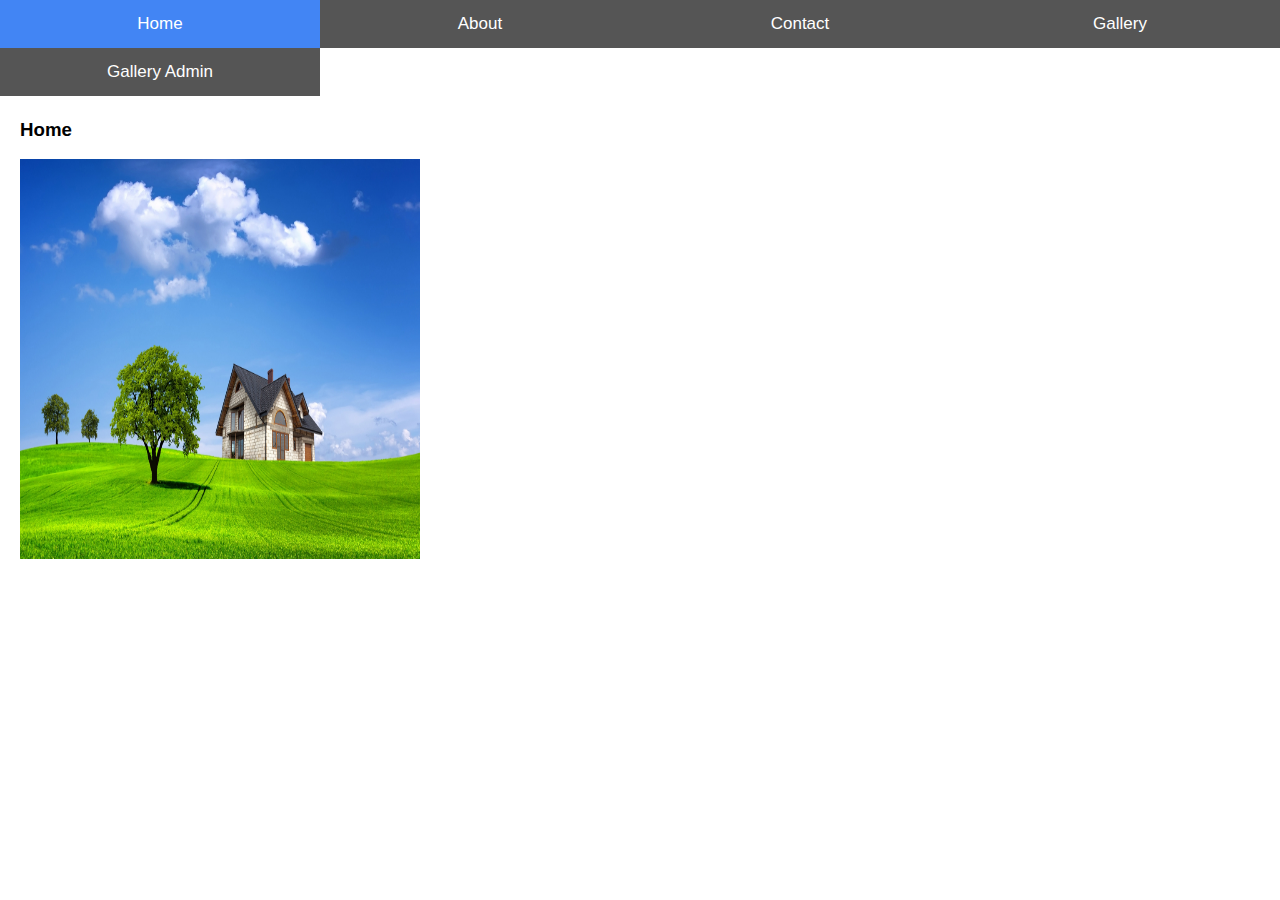
<file: Gallery-Admin/index.html>
<!DOCTYPE html>
<html>
<head>
<meta name="viewport" content="width=device-width, initial-scale=1">
<link rel="stylesheet" type="text/css" href="style.css">
</head>
<body>
<button class="tablink" onclick="openPage('Home', this, '#4285F4')" id="defaultOpen">Home</button>
<button class="tablink" onclick="openPage('About Me', this, '#DB4437')">About</button>
<button class="tablink" onclick="openPage('Contact', this, '#F4B400')">Contact</button>
<button class="tablink" onclick="openPage('Gallery', this, '#0F9D58');displayImages()">Gallery</button>
<button class="tablink" onClick="openGalleryAdminPage()"> Gallery Admin </button>
<div id="Home" class="tabcontent">
	<h3>Home</h3>
	<img src="home.jpg"/>
</div>
<div id="About Me" class="tabcontent">
	<h3>About me</h3>
	<p>
		I am Preetham, currently doing internship at ZeMoSo labs. I like to spend my time playing ctf's. I upload videos on Abacus on YouTube.
	</p>
</div>
<div id="Contact" class="tabcontent">
	<div class="container">
		<div style="text-align:center">
			<h2>Contact Me</h2>
		</div>
		<div class="row">
			<div class="column">
				<form name="contactForm">
					<label for="name">Name</label>
					<br>	</br>
					<input type="text" id="name" name="name" placeholder="Your name..">
					<br>	</br>
					<label for="country">Country</label>
					<br>	</br>
					<select id="country" name="country">
						<option value="India">Australia</option>
						<option value="canada">Canada</option>
						<option value="usa">USA</option>
					</select>
					<br>	</br>
					<label for="email-id"> Email </label>
					<br>	</br>
					<input type="text" id="email" name="email">
					<br>	</br>
					<input type="submit" value="Submit">
				</form>
			</div>
		</div>
	</div>
</div>
<div id="Gallery" class="tabcontent">
	<h3 style="text-align:center">Gallery</h3>
	<div class="gallery_row">
		<div class="gallery_column" id="newImage">
  <!--
			<img src="home.jpg">
			<img src="home.jpg">
			<img src="home.jpg">
			<img src="home.jpg">
			<img src="home.jpg">
			<img src="home.jpg">
			<img src="home.jpg">
			<img src="home.jpg">
			<img src="home.jpg">
			<img src="home.jpg">
			<img src="home.jpg">
			<img src="home.jpg">
			<img src="https://tinyurl.com/y968wz7h">
			<img src="https://tinyurl.com/y968wz7h">
   -->
		</div>

	</div>
</div>
<script type="text/javascript" src="script.js"> </script>
</body>
</html>
</file>
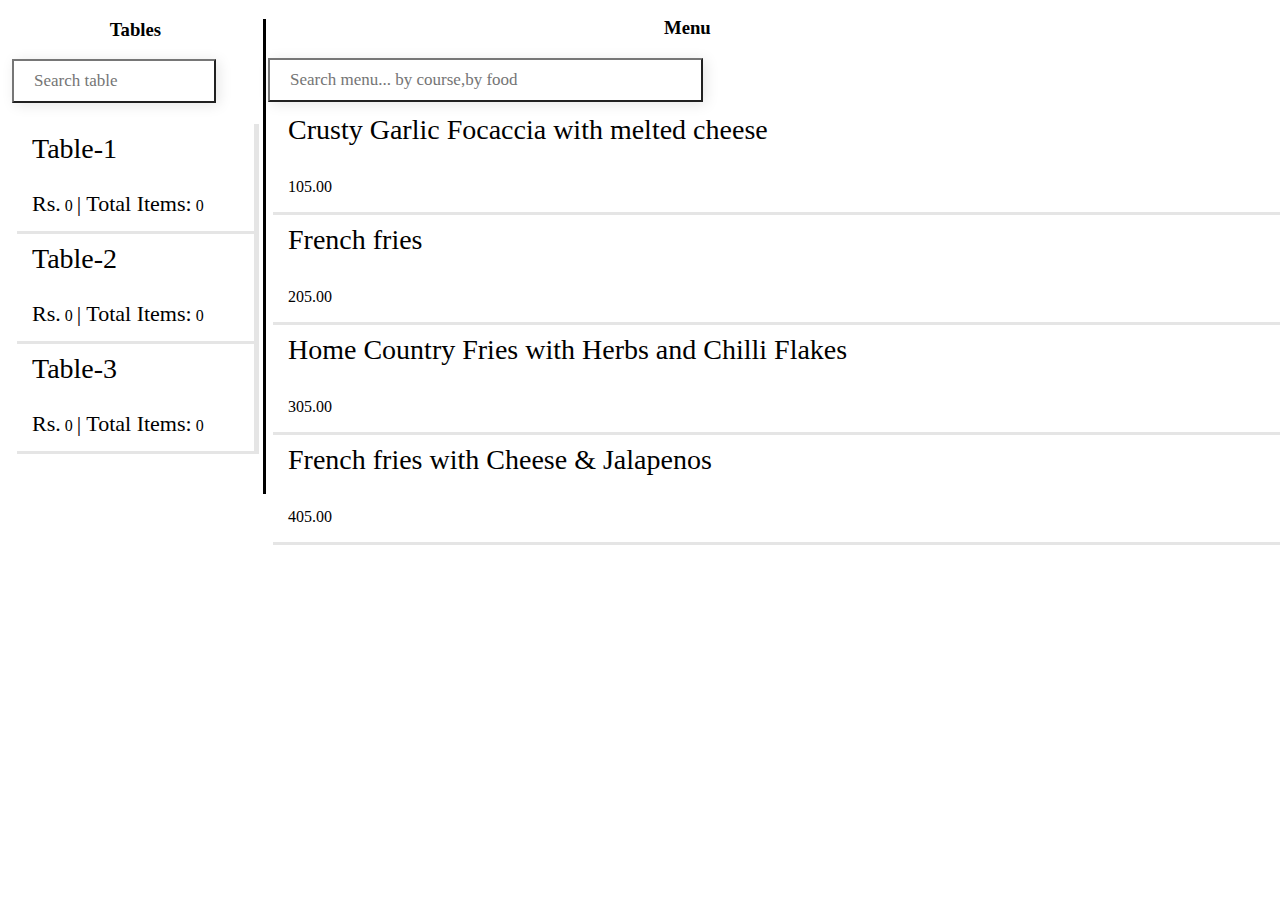
<file: Restaurant/index.html>
<!DOCTYPE html>
<html>
<head>
<meta name="viewport" content="width=device-width, initial-scale=1">
<link rel="stylesheet" type="text/css" href="style.css">
</head>
<div class="tables">
	<h3 style="text-align:center"> Tables </h3>
	<input type="search" id="tableName" placeholder="Search table" onkeyup="searchTable()">
	<br>
	</br>
	<div class="table-names" id="table1" ondrop="drop(event, this)" ondragover="allowDrop(event)" onclick="getOrderDetails(table1, this)">
		<label for="table1" style="font-size: 28px">Table-1</label>
		<br>
		</br>
		Rs.<label for="rs" id="bill"> 0 </label> | Total Items:<label for="items" id="itemCount"> 0 </label>
	</div>
	<div class="table-names" id="table2" ondrop="drop(event, this)" ondragover="allowDrop(event)" onclick="getOrderDetails(table2, this)">
		<label for="table2" style="font-size: 28px"> Table-2</label>
		<br>
		</br>
		Rs.<label for="rs" id="bill"> 0 </label> | Total Items:<label for="items" id="itemCount"> 0 </label>
	</div>
	<div class="table-names" id="table3" ondrop="drop(event, this)" ondragover="allowDrop(event)" onclick="getOrderDetails(table3, this)">
		<label for="table3" style="font-size: 28px">Table-3</label>
		<br>
		</br>
		Rs.<label for="rs" id="bill"> 0 </label> | Total Items:<label for="items" id="itemCount"> 0 </label></span>
	</div>
</div>
<div class="menu">
	<h3> Menu </h3>
	<input type="search" id="searchMenu" placeholder="Search menu... by course,by food" onkeyup="searchMenu()">
	<div class="menu-names" id="menu1" draggable="true" ondragstart="drag(event)">
		<label for="tableName" id="dish" style="font-size: 28px">Crusty Garlic Focaccia with melted cheese </label>
		<br>
		</br>
		<label for="rs" id="cost"> 105.00 </label>
	</div>
	<div class="menu-names" id="menu2" draggable="true" ondragstart="drag(event)">
		<label for="tableName" id="dish" style="font-size: 28px">French fries </label>
		<br>
		</br>
		<label for="rs" id="cost"> 205.00 </label>
	</div>
	<div class="menu-names" id="menu3" draggable="true" ondragstart="drag(event)">
		<label for="tableName" id="dish" style="font-size: 28px">Home Country Fries with Herbs and Chilli Flakes </label>
		<br>
		</br>
		<label for="rs" id="cost"> 305.00 </label>
	</div>
	<div class="menu-names" id="menu4" draggable="true" ondragstart="drag(event)">
		<label for="tableName" id="dish" style="font-size: 28px">French fries with Cheese & Jalapenos </label>
		<br>
		</br>
		<label for="rs" id="cost"> 405.00 </label>
	</div>
</div>
<div id="myModal" class="modal">
	<!-- Modal content -->
	<div class="modal-content">
		<div class="modal-header">
			<span class="close">&times;</span>
			<p id="orderHeading">
			</p>
		</div>
		<div class="modal-body">
			<table id="tableData" style="width: 100%">
			<tr>
				<tbody id="popup-body">
				</tbody>
			</tr>
			</table>
			<label id="totalcost" class="totalcost"></label>
		</div>
		<div class="modal-footer" id="closeSession">
		
		</div>
	</div>
</div>
	<script type="text/javascript" src="script.js"> </script>
	</html>
</file>
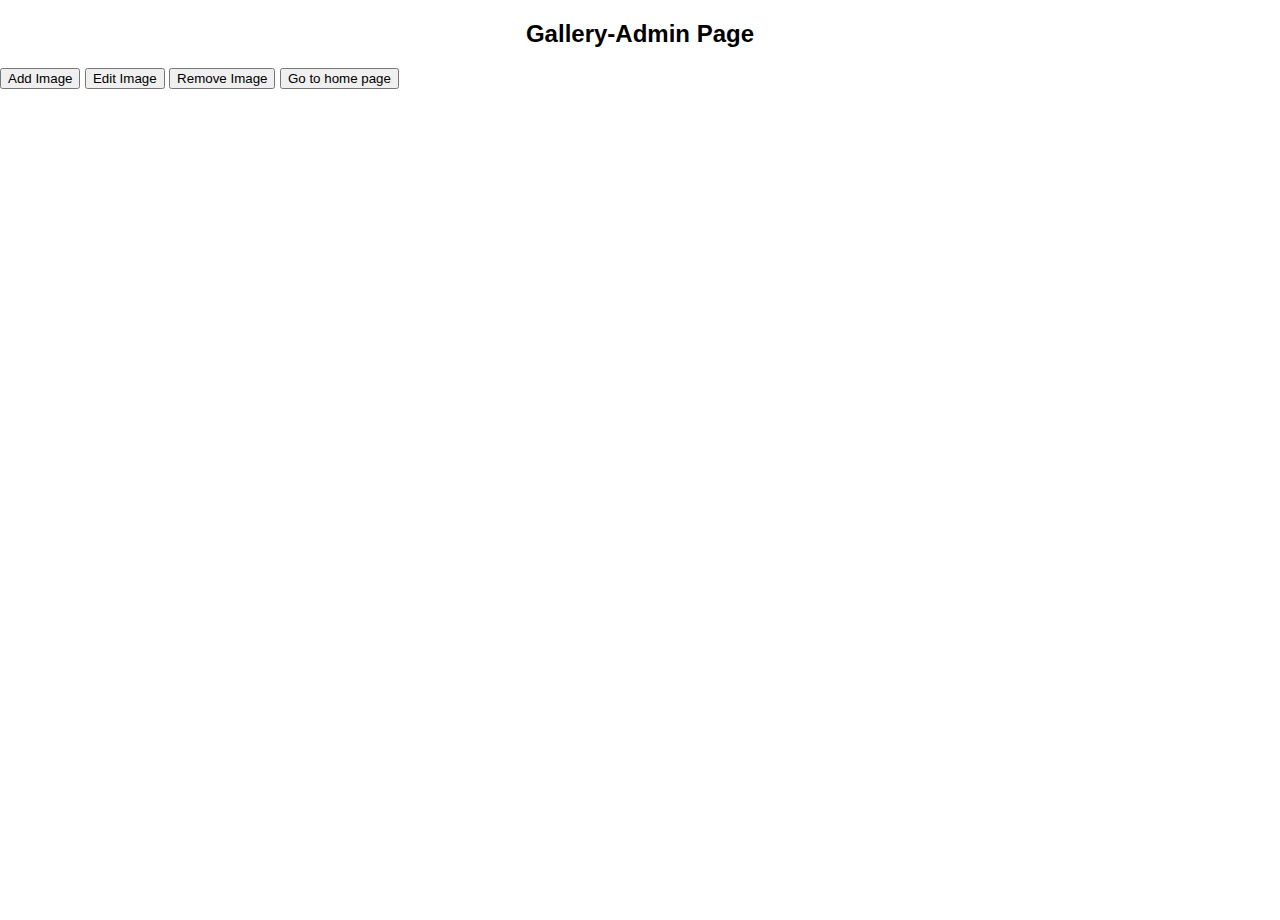
<file: Gallery-Admin/gallery-admin.html>
<!DOCTYPE html>
<html>
<head>
<script type="text/javascript" src="script.js"> </script>
<meta name="viewport" content="width=device-width, initial-scale=1">
<link rel="stylesheet" type="text/css" href="style.css">
</head>
<body onload=storeImage()>
<h2 style="text-align: center"> Gallery-Admin Page </h2>
<button onclick="displayImageForm()">Add Image</button>
<button onclick="displayEditForm()">Edit Image</button>
<button onclick="displayRemoveForm()">Remove Image</button>
<button onclick="openHomePage()">Go to home page</button>

<br>
<form name="imageAddForm" id="imageAddForm" onsubmit="validateImageForm(); return false;">
	<div id="imageForm" style="display: none">
		<div>
			<label for="src">src&nbsp;&nbsp;&nbsp;&nbsp;&nbsp;&nbsp;&nbsp;&nbsp;&nbsp;&nbsp;&nbsp;&nbsp;&nbsp;&nbsp;</label>
			<input type="text" id="newSrc" name="src" placeholder="source url of image">
			<br><br>
			<label for="name">Name&nbsp;&nbsp;&nbsp;&nbsp;&nbsp;&nbsp;&nbsp;&nbsp;&nbsp;&nbsp;</label>
			<input type="text" id="newName" name="name" placeholder="Image name..">
			<br><br>
			<label for="information">Information&nbsp;&nbsp; </label>
			<input type="text" id="newInformation" name="information">
			<br><br>
			<label for="uploadedDate">Upload Date </label>
			<input type="date" id="newUploadedDate" name="uploadedDate" placeholder="Date">
			<br><br>
			<input type="submit" value="Submit">
		</div>
	</div>
</form>
<form action="" name="imageRemoveForm" onsubmit="removeImage(); return false;">
	<div id="imageRemoveForm" style="display: none">
		<div>
			<label for="src">src&nbsp;&nbsp;&nbsp;&nbsp;&nbsp;&nbsp;&nbsp;&nbsp;&nbsp;&nbsp;&nbsp;&nbsp;&nbsp;&nbsp;</label>
			<input type="text" id="removeSrc" name="src" placeholder="source url of image">
			<br><br>
			<label for="name">Name&nbsp;&nbsp;&nbsp;&nbsp;&nbsp;&nbsp;&nbsp;&nbsp;&nbsp;&nbsp;</label>
			<input type="text" id="removeName" name="name" placeholder="Image name..">
			<br><br>
			<input type="submit" value="Submit">
		</div>
	</div>
</form>
<form action="" name="imageEditForm" onsubmit="editImage();return false;">
	<div id="imageEditForm" style="display: none">
		<div>
			<p>
				 Given a image name, change its corresponding details
			</p>
			<label for="name">Name&nbsp;&nbsp;&nbsp;&nbsp;&nbsp;&nbsp;&nbsp;&nbsp;&nbsp;&nbsp;&nbsp;&nbsp;&nbsp;&nbsp;&nbsp;&nbsp;&nbsp;&nbsp;&nbsp;&nbsp;</label>
			<input type="text" id="editName" name="name" placeholder="Image name..">
			<br><br>
			<label for="src">New Src&nbsp;&nbsp;&nbsp;&nbsp;&nbsp;&nbsp;&nbsp;&nbsp;&nbsp;&nbsp;&nbsp;&nbsp;&nbsp;&nbsp;&nbsp;</label>
			<input type="text" id="editSrc" name="src" placeholder="source url of image">
			<br><br>
			<label for="src">Edit Information&nbsp;&nbsp;&nbsp;&nbsp;</label>
			<input type="text" id="editInformation" name="src" placeholder="information about image">
			<br><br>
			<label for="src">New Date&nbsp;&nbsp;&nbsp;&nbsp;&nbsp;&nbsp;&nbsp;&nbsp;&nbsp;&nbsp;&nbsp;&nbsp;&nbsp;&nbsp;</label>
			<input type="date" id="editDate" name="src">
			<br><br>
			<input type="submit" value="Submit">
		</div>
	</div>
</form>
</body>
</html>
</file>
<file: Gallery-Admin/style.css>
* {box-sizing: border-box;}

/* Set height of body and the document to 100% */
body, html {
  height: 100%;
  margin: 0;
  font-family: Arial;
}

/* Style tab links */
.tablink {
  background-color: #555;
  color: white;
  float: left;
  border: none;
  outline: none;
  cursor: pointer;
  padding: 14px 16px;
  font-size: 17px;
  width: 25%;
}

.tablink:hover {
  background-color: #777;
}

/* Style the tab content (and add height:100% for full page content) */
.tabcontent {
  color: black;
  display: none;
  padding: 100px 20px;
  height: 100%;
}
.gallery_row {
  display: flex;
  flex-wrap: wrap;
  padding: 0 4px;
}

/* Create two equal columns that sits next to each other */
.gallery_column {
  flex: 50%;
  padding: 0 4px;
}

.gallery_column img {
  margin-top: 8px;
  vertical-align: middle;
  height: 200px;
  width: 200px;
}
input[type=text], select, textarea {
  padding: 12px; /* Some padding */
  border: 1px solid #ccc; /* Gray border */
  border-radius: 4px; /* Rounded borders */
  box-sizing: border-box; /* Make sure that padding and width stays in place */
  margin-top: 6px; /* Add a top margin */
  margin-bottom: 16px; /* Bottom margin */
  resize: vertical /* Allow the user to vertically resize the textarea (not horizontally) */
}
input[type=submit] {
  background-color: #4CAF50;
  color: white;
  padding: 12px 20px;
  border: none;
  border-radius: 4px;
  cursor: pointer;
}
.test {

  display: inline;
}
#Home {background-color: white;}
#Home img{
  height: 400px;
  width: 400px;
}
#News {background-color: white;}
#Contact {background-color: white;}
#About {background-color: white;}
</file>
<file: Restaurant/style.css>
.tables {

    border-right: 2px;
    border-right-style: solid;
    border-right-width: medium;
    height: 475px;
    width: 255px;

}
#searchMenu{
  padding: 12px 20px;
  display: inline-block;
  border-style: outset;
  box-sizing: content-box;
  font-family: recta;
  height: 16px;
  width: 391px;
  margin-left: 4px;
  font-family: roboto;
  font-size: 17px;
  color: black;
  box-shadow: 3px 2px 13px 0px rgba(0,0,0,0.1);
}
#tableName {
    padding: 12px 20px;
    display: inline-block;
    border-style: outset;
    box-sizing: content-box;
    font-family: recta;
    height: 16px;
    width: 160px;
    margin-left: 4px;
    font-family: roboto;
    font-size: 17px;
    color: black;
    box-shadow: 3px 2px 13px 0px rgba(0,0,0,0.1);
}




.table1 {
    padding: 12px 20px;
    display: inline-block;
    order-style: groove;
  /*  border: 2px thin rgba(0,0,0,0.1); */
    box-sizing: border-box;
    font-family: recta;
    height: 110px;
    width: 95%;
    margin-left: 4px;
    font-family: roboto;
    font-size: 22px;
    color: black;
    border-color: #333333;
    box-shadow: 3px 2px 13px 0px rgba(0,0,0,0.1);      /* border-color: black; */
}
.table-names {
    padding: 12px 20px;
    display: inline-block;
    order-style: groove;
  /*  border: 2px thin rgba(0,0,0,0.1); */
    box-sizing: border-box;
    font-family: recta;
    height: 110px;
    width: 95%;
    margin-left: 4px;
    font-family: roboto;
    font-size: 22px;
    color: black;
    border-color: #333333;
    box-shadow: 5px 3px 0px 0px rgba(0,0,0,0.1);      /* border-color: black; */
}
.menu-names {
    padding: 12px 20px;
    display: inline-block;
    order-style: groove;
  /*  border: 2px thin rgba(0,0,0,0.1); */
    box-sizing: border-box;
    font-family: recta;
    height: 110px;
    width: 95%;
    margin-left: 4px;
    font-family: roboto;
    font-size: 22px;
    color: black;
    border-color: #333333;
    box-shadow: 5px 3px 0px 0px rgba(0,0,0,0.1);      /* border-color: black; */
}
.menu-names label {

  font-size: 16px;
  color; #333333
}

.table-names label {

  font-size: 16px;
  color; #333333
}

.table1 label {

  font-size: 16px;
  color; #333333
}
.menu{
  height: 800px;
  width: 100%;
  margin-left: 256px;
  margin-top: -495px;

  float: left;
  display: inline;
}

.menu h3{

  margin-left: 400px;
}


/* The Modal (background) */
.modal {
  display: none; /* Hidden by default */
  position: fixed; /* Stay in place */
  z-index: 1; /* Sit on top */
  padding-top: 100px;
  left: 0;
  top: 0;
  width: 100%; /* Full width */
  height: 100%; /* Full height */
  overflow: auto; /* Enable scroll if needed */
  background-color: rgb(0,0,0); /* Fallback color */
  background-color: rgba(0,0,0,0.4); /* Black w/ opacity */
}

/* Modal Content/Box */
.modal-content {
  background-color: #fefefe;
  margin: 15% auto; /* 15% from the top and centered */
  padding: 20px;
  border: 1px solid #888;
  width: 80%; /* Could be more or less, depending on screen size */
}

/* The Close Button */
.close {
  color: #aaa;
  float: right;
  font-size: 28px;
  font-weight: bold;
}

.close:hover,
.close:focus {
  color: black;
  text-decoration: none;
  cursor: pointer;
}
.modal-header {
  padding: 2px 16px;
  background-color: #4c74c2;
  color: white;
}

/* Modal Body */
.modal-body {padding: 2px 16px;}

/* Modal Footer */
.modal-footer {
  padding: 2px 16px;
  margin-left: 725px;
}

/* Modal Content */
.modal-content {
  position: relative;
  background-color: #fefefe;
  margin: auto;
  padding: 0;
  border: 1px solid #888;
  width: 80%;
  box-shadow: 0 4px 8px 0 rgba(0,0,0,0.2),0 6px 20px 0 rgba(0,0,0,0.19);
  animation-name: animatetop;
  animation-duration: 0.4s
}

/* Add Animation */
@keyframes animatetop {
  from {top: -300px; opacity: 0}
  to {top: 0; opacity: 1}
}

#tableData {
     margin-top: 30px;
     margin-left: 20px;
     table-layout: fixed;
}

.totalcost{
  margin-left: 410px;
  margin-top: 50px;
}
</file>
